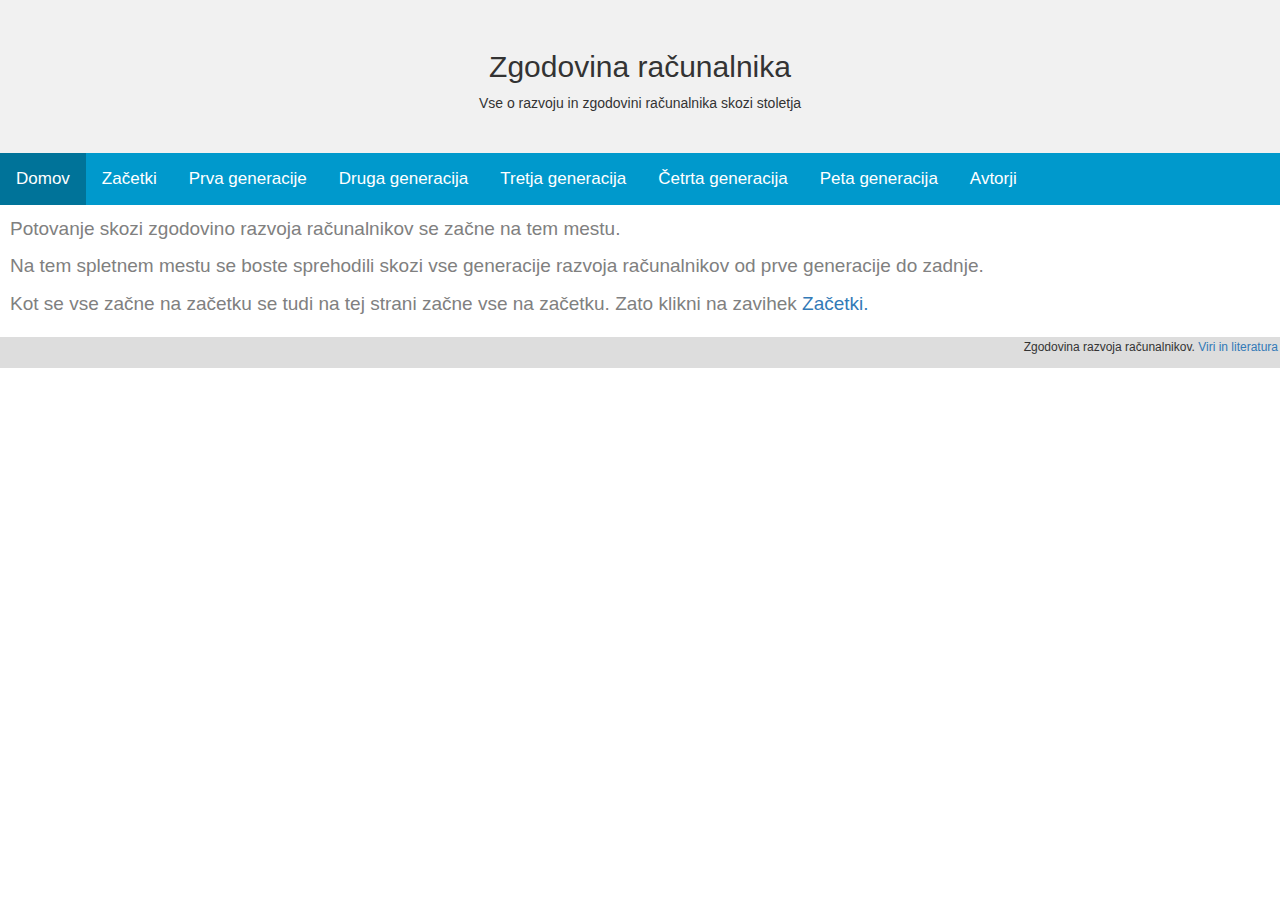
<file: index.html>
<!DOCTYPE html>
<html>
<head>
<title>Zgodovina računalnika</title>
<meta charset="utf-8" />
<meta name="viewport" content="width=device-width, initial-scale=1">
<link rel="stylesheet" type="text/css" href="inc/style.css">
  <link rel="stylesheet" href="https://maxcdn.bootstrapcdn.com/bootstrap/3.4.1/css/bootstrap.min.css">
  <script src="https://ajax.googleapis.com/ajax/libs/jquery/3.4.1/jquery.min.js"></script>
  <script src="https://maxcdn.bootstrapcdn.com/bootstrap/3.4.1/js/bootstrap.min.js"></script>
</head>
<body>

<div class="glava">

  <h2>Zgodovina računalnika</h2>
  <p>Vse o razvoju in zgodovini računalnika skozi stoletja</p>
</div>

<div id="navbar">
  <a class="active" href="index.html">Domov</a>
  <a href="zacetki.html">Začetki</a>
  <a href="prva.html">Prva generacije</a>
  <a href="druga.html">Druga generacija</a>
  <a href="tretja.html">Tretja generacija</a>
  <a href="četrta.html">Četrta generacija</a>
  <a href="peta.html">Peta generacija</a>
  <a href="avtorji.html">Avtorji</a>
</div>

<div class="content">
  <p>Potovanje skozi zgodovino razvoja računalnikov se začne na tem mestu.</p>
  <p>Na tem spletnem mestu se boste sprehodili skozi vse generacije razvoja računalnikov od prve generacije do zadnje.</p>
  <p>Kot se vse začne na začetku se tudi na tej strani začne vse na začetku. Zato klikni na zavihek <a href="zacetki.html">Začetki.</a> </p>
</div>


<div class="noga">
  <p style="text-align:right">Zgodovina razvoja računalnikov. <a href="viri-in-literatura.html">Viri in literatura</a></p>
</div>

</body>
</html>
</file>
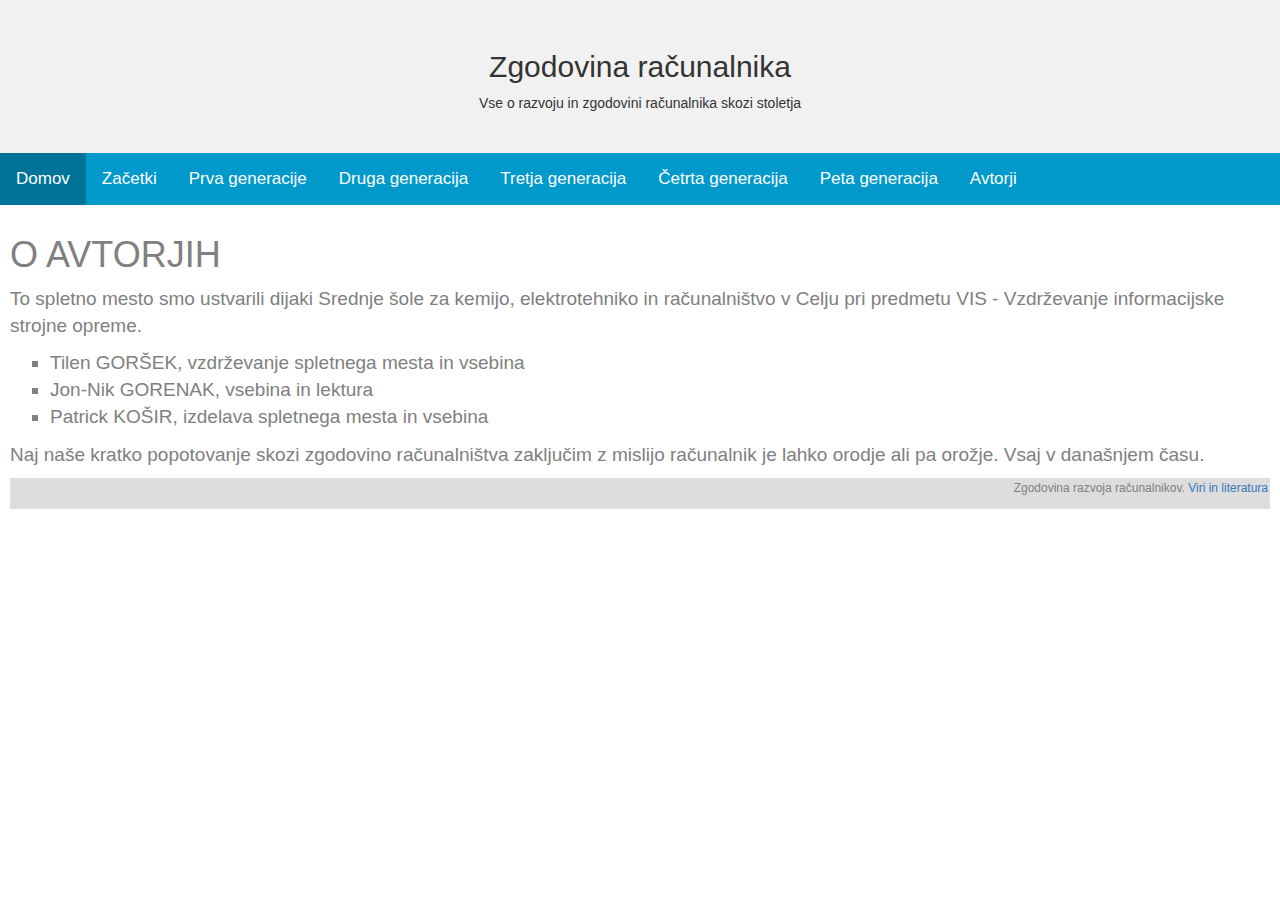
<file: avtorji.html>
<!DOCTYPE html>
<html>
<head>
<title>Zgodovina računalnika</title>
<meta charset="utf-8" />
<meta name="viewport" content="width=device-width, initial-scale=1">
<link rel="stylesheet" type="text/css" href="inc/style.css">
  <link rel="stylesheet" href="https://maxcdn.bootstrapcdn.com/bootstrap/3.4.1/css/bootstrap.min.css">
  <script src="https://ajax.googleapis.com/ajax/libs/jquery/3.4.1/jquery.min.js"></script>
  <script src="https://maxcdn.bootstrapcdn.com/bootstrap/3.4.1/js/bootstrap.min.js"></script>
</head>
<body>

<div class="glava">

  <h2>Zgodovina računalnika</h2>
  <p>Vse o razvoju in zgodovini računalnika skozi stoletja</p>
</div>

<div id="navbar">
  <a class="active" href="index.html">Domov</a>
  <a href="zacetki.html">Začetki</a>
  <a href="prva.html">Prva generacije</a>
  <a href="druga.html">Druga generacija</a>
  <a href="tretja.html">Tretja generacija</a>
  <a href="cetrta.html">Četrta generacija</a>
  <a href="peta.html">Peta generacija</a>
  <a href="avtorji.html">Avtorji</a>
</div>

<div class="content">
<h1>O AVTORJIH</h1>
<p>To spletno mesto smo ustvarili dijaki Srednje šole za kemijo, elektrotehniko in računalništvo v Celju pri predmetu VIS - Vzdrževanje informacijske strojne opreme.</p>
<ul style="list-style-type:square;">
  <li>Tilen GORŠEK, vzdrževanje spletnega mesta in vsebina</li>
  <li>Jon-Nik GORENAK, vsebina in lektura</li>
  <li>Patrick KOŠIR, izdelava spletnega mesta in vsebina</li>
</ul>

<p>Naj naše kratko popotovanje skozi zgodovino računalništva zaključim z mislijo računalnik je lahko orodje ali pa orožje. Vsaj v današnjem času.</p>
<div class="noga">
<p style="text-align:right">Zgodovina razvoja računalnikov. <a href="viri-in-literatura.html">Viri in literatura</a></p>
</div>



</body>
<script>
$(document).ready(function(){
    $('[data-toggle="popover"]').popover();   
});
</script>
</html>
</file>
<file: inc/style.css>
body {
  background-color: white;
  font-family: Helvetica, sans-serif;
}

body {
  margin: 0;
  font-family: Arial, Helvetica, sans-serif;
}

.glava {
  background-color: #f1f1f1;
  padding: 30px;
  text-align: center;
  
}

#navbar {
  overflow: hidden;
  background-color: #0099cc;
}

#navbar a {
  float: left;
  display: block;
  color: white;
  text-align: center;
  padding: 14px 16px;
  text-decoration: none;
  font-size: 17px;
}

#navbar a:hover {
  background-color: #99e6ff;
  color: black;
}

#navbar a.active {
  background-color: #007399;
  color: white;
}

.content {
  padding: 10px;
  font-size: 19px;
  color: gray;
}


/* Noga */
.noga {
  padding: 2px;
  background: #ddd;
  font-size: 12px;
}

.column {
  float: left;
  width: 33.33%;
  padding: 5px;
}

/* Clear floats after image containers */
.row::after {
  content: "";
  clear: both;
  display: table;
}
</file>
